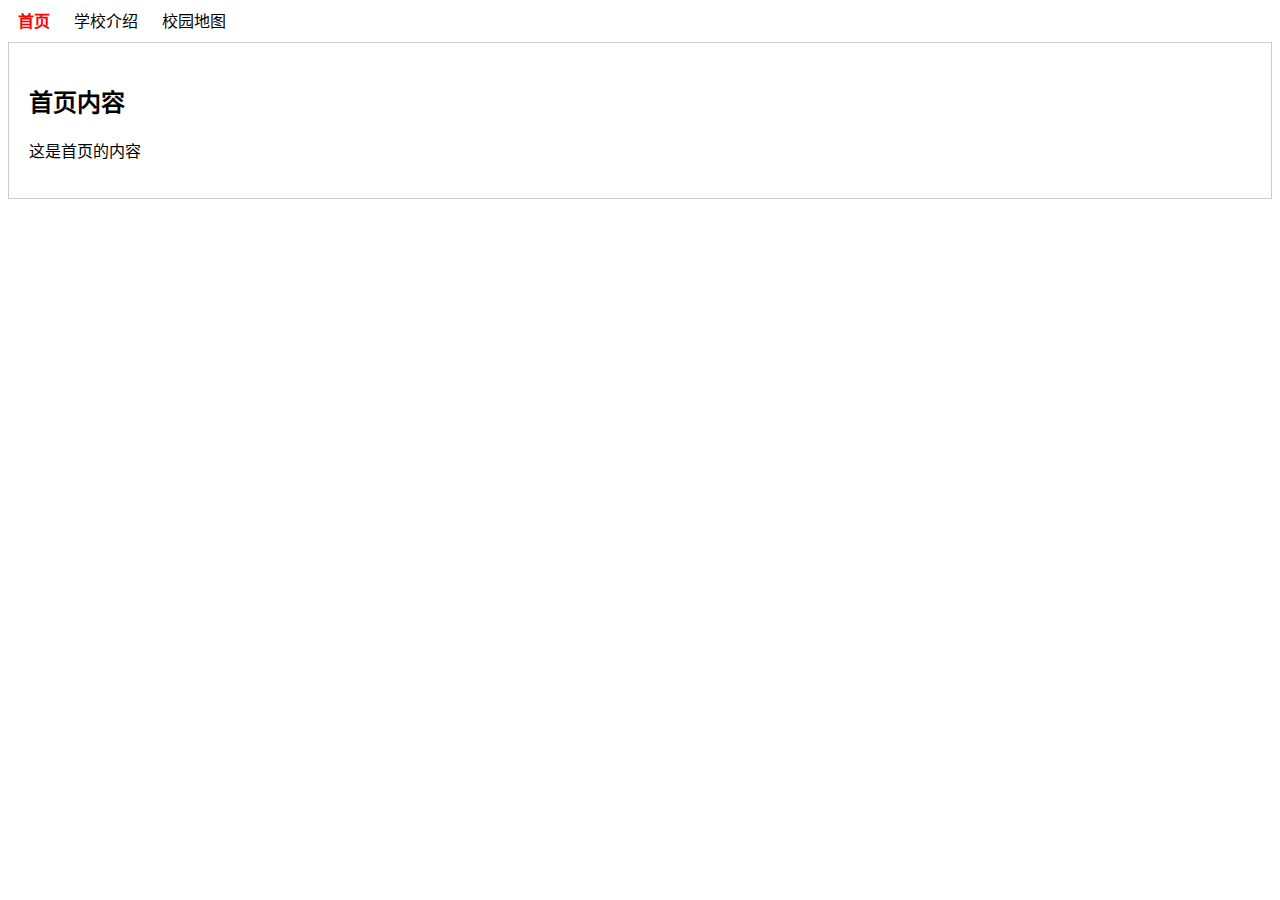
<file: debug-nav.html>
<!DOCTYPE html>
<html lang="zh-CN">
<head>
  <meta charset="UTF-8">
  <title>导航测试</title>
  <style>
    .section {
      display: none;
      padding: 20px;
      border: 1px solid #ccc;
      margin: 10px 0;
    }
    .section.active {
      display: block !important;
    }
    .nav-link {
      margin: 0 10px;
      cursor: pointer;
    }
    .nav-link.active {
      color: red;
      font-weight: bold;
    }
  </style>
</head>
<body>
  <nav>
    <a class="nav-link active" data-section="home">首页</a>
    <a class="nav-link" data-section="about">学校介绍</a>
    <a class="nav-link" data-section="map">校园地图</a>
  </nav>

  <div id="home" class="section active">
    <h2>首页内容</h2>
    <p>这是首页的内容</p>
  </div>

  <div id="about" class="section">
    <h2>学校介绍内容</h2>
    <p>这是学校介绍的内容</p>
  </div>

  <div id="map" class="section">
    <h2>校园地图内容</h2>
    <p>这是校园地图的内容</p>
  </div>

  <script>
    document.addEventListener('DOMContentLoaded', function() {
      const navLinks = document.querySelectorAll('.nav-link');
      const sections = document.querySelectorAll('.section');
      
      console.log('找到的板块数量:', sections.length);
      sections.forEach(section => {
        console.log('板块ID:', section.id, '类名:', section.className);
      });
      
      console.log('找到的导航链接数量:', navLinks.length);
      navLinks.forEach(link => {
        console.log('导航链接:', link.getAttribute('data-section'), '文本:', link.textContent);
      });
      
      function switchSection(sectionId) {
        console.log('切换到板块:', sectionId);
        
        // 更新导航激活状态
        navLinks.forEach(link => {
          if (link.getAttribute('data-section') === sectionId) {
            link.classList.add('active');
          } else {
            link.classList.remove('active');
          }
        });

        // 更新板块显示
        sections.forEach(section => {
          if (section.id === sectionId) {
            section.classList.add('active');
            section.style.display = 'block';
            console.log('显示板块:', section.id, '计算样式:', window.getComputedStyle(section).display);
          } else {
            section.classList.remove('active');
            section.style.display = 'none';
          }
        });
      }

      // 导航链接点击事件
      navLinks.forEach(link => {
        link.addEventListener('click', function(e) {
          const sectionId = this.getAttribute('data-section');
          console.log('点击导航链接:', sectionId);
          
          if (sectionId) {
            e.preventDefault();
            switchSection(sectionId);
          }
        });
      });
    });
  </script>
</body>
</html>
</file>
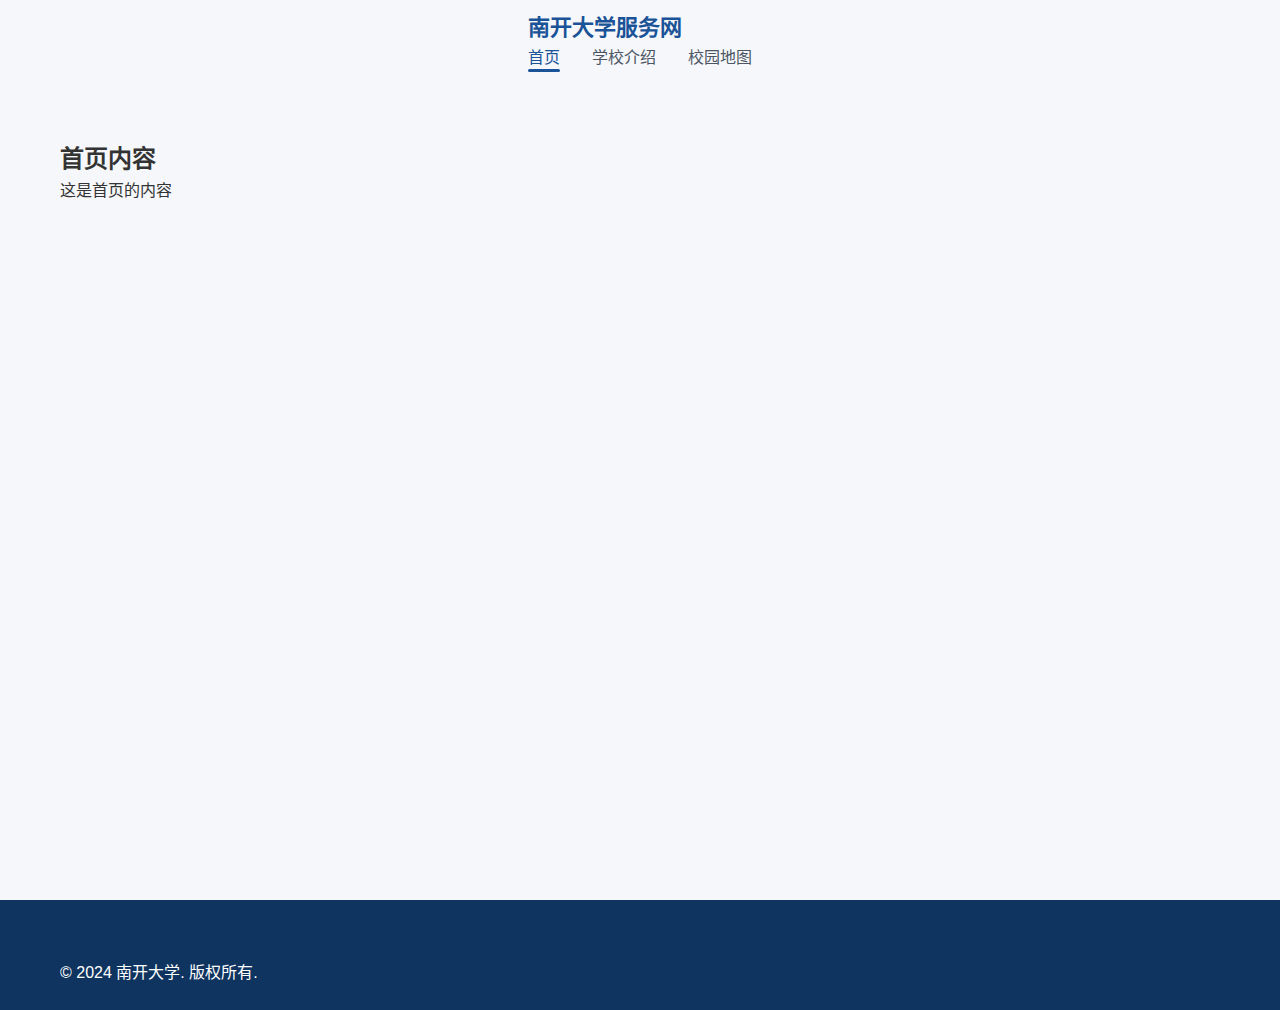
<file: test-nav-minimal.html>
<!DOCTYPE html>
<html lang="zh-CN">
<head>
    <meta charset="UTF-8">
    <meta name="viewport" content="width=device-width, initial-scale=1.0">
    <title>导航测试</title>
    <link rel="stylesheet" href="style.css">
</head>
<body>
    <!-- 导航栏 -->
    <nav class="navbar">
      <div class="container">
        <a href="#" class="logo">
          <span class="logo-text">南开大学服务网</span>
        </a>
        <ul class="nav-links">
          <li><a href="#home" class="nav-link active" data-section="home">首页</a></li>
          <li><a href="#about" class="nav-link" data-section="about">学校介绍</a></li>
          <li><a href="#map" class="nav-link" data-section="map">校园地图</a></li>
        </ul>
      </div>
    </nav>

    <!-- 内容板块 -->
    <section id="home" class="section home-section active">
      <div class="container">
        <h2>首页内容</h2>
        <p>这是首页的内容</p>
      </div>
    </section>

    <section id="about" class="section about-section">
      <div class="container">
        <h2>学校介绍内容</h2>
        <p>这是学校介绍的内容</p>
      </div>
    </section>

    <section id="map" class="section map-section">
      <div class="container">
        <h2>校园地图内容</h2>
        <p>这是校园地图的内容</p>
      </div>
    </section>

    <!-- 页脚 -->
    <footer class="footer">
      <div class="container">
        <p>&copy; 2024 南开大学. 版权所有.</p>
      </div>
    </footer>

    <script src="script.js"></script>
</body>
</html>
</file>
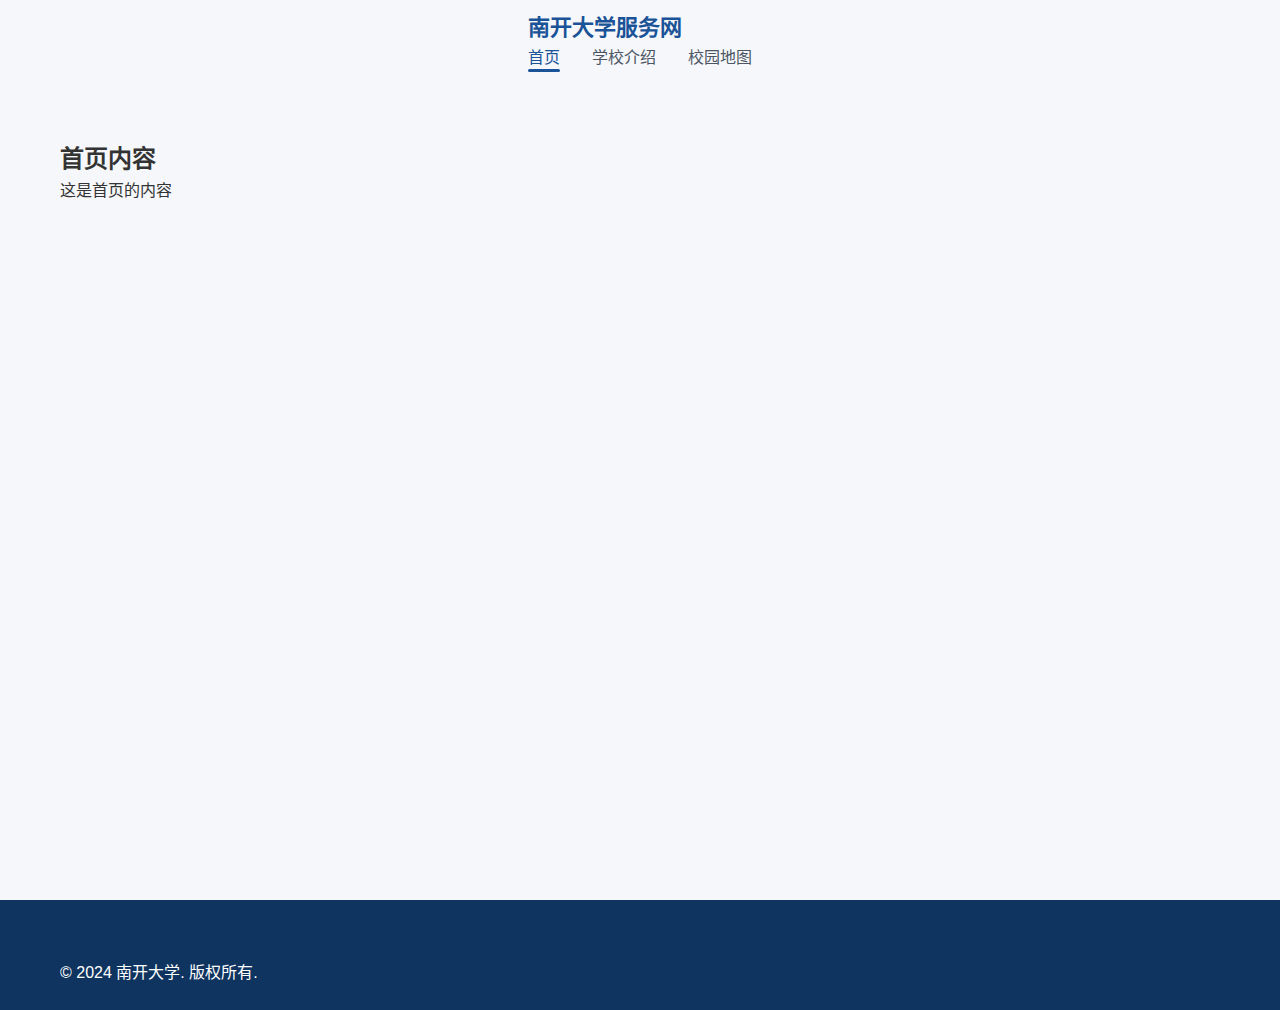
<file: test-nav-simple.html>
<!DOCTYPE html>
<html lang="zh-CN">
<head>
    <meta charset="UTF-8">
    <meta name="viewport" content="width=device-width, initial-scale=1.0">
    <title>导航测试</title>
    <link rel="stylesheet" href="style.css">
</head>
<body>
    <!-- 导航栏 -->
    <nav class="navbar">
      <div class="container">
        <a href="#" class="logo">
          <span class="logo-text">南开大学服务网</span>
        </a>
        <ul class="nav-links">
          <li><a href="#home" class="nav-link active" data-section="home">首页</a></li>
          <li><a href="#about" class="nav-link" data-section="about">学校介绍</a></li>
          <li><a href="#map" class="nav-link" data-section="map">校园地图</a></li>
        </ul>
      </div>
    </nav>

    <!-- 内容板块 -->
    <section id="home" class="section home-section active">
      <div class="container">
        <h2>首页内容</h2>
        <p>这是首页的内容</p>
      </div>
    </section>

    <section id="about" class="section about-section">
      <div class="container">
        <h2>学校介绍内容</h2>
        <p>这是学校介绍的内容</p>
      </div>
    </section>

    <section id="map" class="section map-section">
      <div class="container">
        <h2>校园地图内容</h2>
        <p>这是校园地图的内容</p>
      </div>
    </section>

    <!-- 页脚 -->
    <footer class="footer">
      <div class="container">
        <p>&copy; 2024 南开大学. 版权所有.</p>
      </div>
    </footer>

    <script src="script-simple.js"></script>
</body>
</html>
</file>
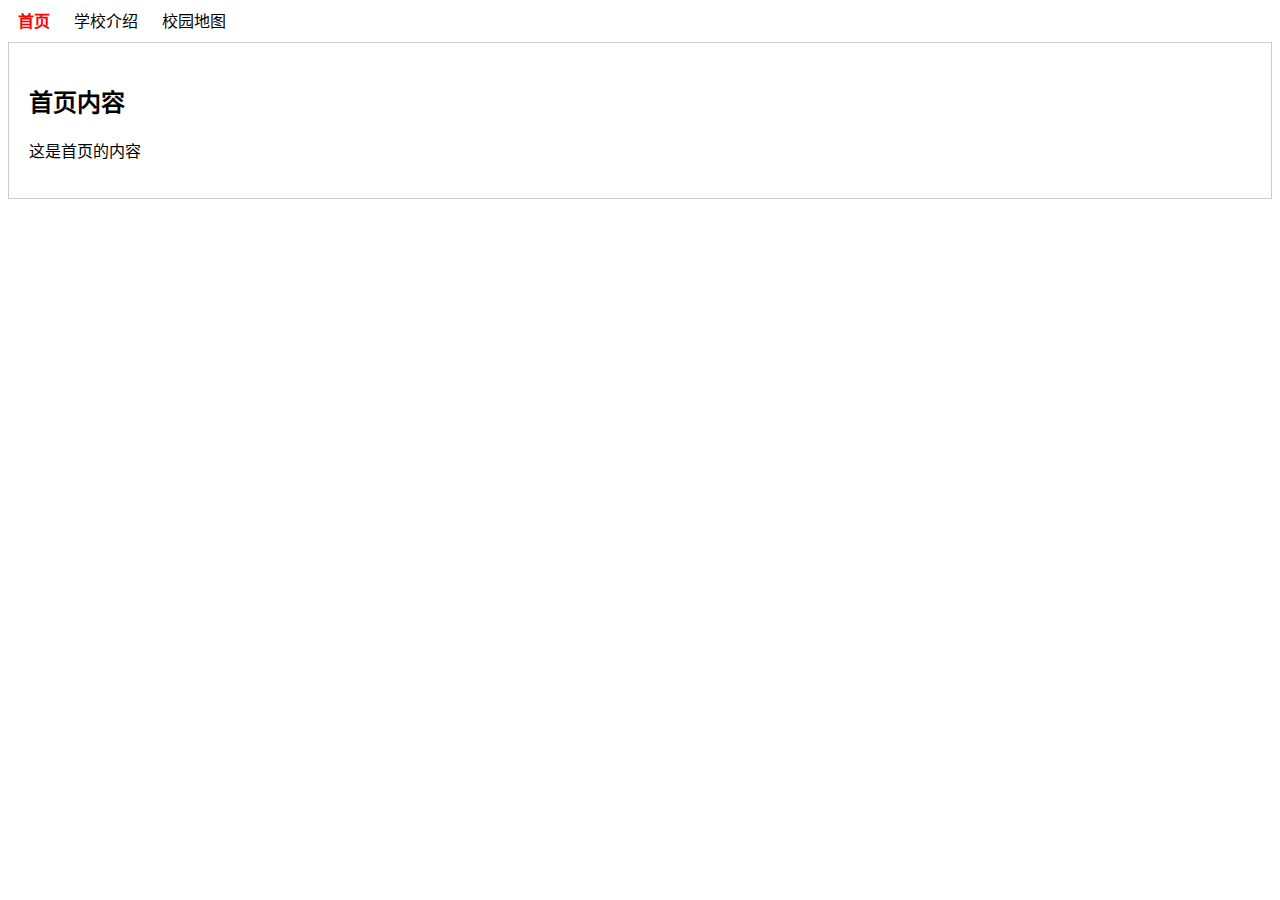
<file: test-nav.html>
<!DOCTYPE html>
<html lang="zh-CN">
<head>
  <meta charset="UTF-8">
  <title>导航测试</title>
  <style>
    .section {
      display: none;
      padding: 20px;
      border: 1px solid #ccc;
      margin: 10px 0;
    }
    .section.active {
      display: block !important;
    }
    .nav-link {
      margin: 0 10px;
      cursor: pointer;
    }
    .nav-link.active {
      color: red;
      font-weight: bold;
    }
  </style>
</head>
<body>
  <nav>
    <a class="nav-link active" data-section="home">首页</a>
    <a class="nav-link" data-section="about">学校介绍</a>
    <a class="nav-link" data-section="map">校园地图</a>
  </nav>

  <div id="home" class="section active">
    <h2>首页内容</h2>
    <p>这是首页的内容</p>
  </div>

  <div id="about" class="section">
    <h2>学校介绍内容</h2>
    <p>这是学校介绍的内容</p>
  </div>

  <div id="map" class="section">
    <h2>校园地图内容</h2>
    <p>这是校园地图的内容</p>
  </div>

  <script>
    document.addEventListener('DOMContentLoaded', function() {
      const navLinks = document.querySelectorAll('.nav-link');
      const sections = document.querySelectorAll('.section');
      
      function switchSection(sectionId) {
        console.log('切换到板块:', sectionId);
        
        // 更新导航激活状态
        navLinks.forEach(link => {
          if (link.getAttribute('data-section') === sectionId) {
            link.classList.add('active');
          } else {
            link.classList.remove('active');
          }
        });

        // 更新板块显示
        sections.forEach(section => {
          if (section.id === sectionId) {
            section.classList.add('active');
            console.log('显示板块:', section.id, '计算样式:', window.getComputedStyle(section).display);
          } else {
            section.classList.remove('active');
          }
        });
      }

      // 导航链接点击事件
      navLinks.forEach(link => {
        link.addEventListener('click', function(e) {
          const sectionId = this.getAttribute('data-section');
          console.log('点击导航链接:', sectionId);
          
          if (sectionId) {
            e.preventDefault();
            switchSection(sectionId);
          }
        });
      });
    });
  </script>
</body>
</html>
</file>
<file: style.css>
/* 全局样式重置 */
*,
*::before,
*::after {
  box-sizing: border-box;
  margin: 0;
  padding: 0;
}

:root {
  /* 南开大学品牌色 */
  --nk-blue: #1a5397;
  --nk-blue-light: #3b82f6;
  --nk-blue-dark: #0f3460;
  --nk-gray: #f5f7fa;
  --nk-gray-dark: #4b5563;
  --nk-white: #ffffff;
  --nk-accent: #ffc107;

  /* 通用变量 */
  --shadow-sm: 0 2px 8px rgba(0, 0, 0, 0.08);
  --shadow-md: 0 4px 16px rgba(0, 0, 0, 0.12);
  --shadow-lg: 0 8px 24px rgba(0, 0, 0, 0.16);
  --radius-sm: 8px;
  --radius-md: 12px;
  --radius-lg: 16px;
  --transition: all 0.3s ease;
}

body {
  font-family: -apple-system, BlinkMacSystemFont, "Segoe UI", Roboto, "Helvetica Neue",
    Arial, "Noto Sans", "PingFang SC", "Hiragino Sans GB", "Microsoft YaHei",
    sans-serif;
  background-color: var(--nk-gray);
  color: #333;
  line-height: 1.6;
  scroll-behavior: smooth;
}

/* 容器样式 */
.container {
  max-width: 1200px;
  margin: 0 auto;
  padding: 0 20px;
}

/* 板块通用样式 */
.section {
  display: none;
  padding: 60px 0;
  min-height: calc(100vh - 80px);
}

.section.active {
  display: block;
}

/* 导航栏样式 */
.header {
  background-color: var(--nk-white);
  box-shadow: var(--shadow-sm);
  position: sticky;
  top: 0;
  z-index: 1000;
}

.navbar {
  display: flex;
  justify-content: space-between;
  align-items: center;
  height: 80px;
}

.logo {
  display: flex;
  align-items: center;
  gap: 12px;
  text-decoration: none;
}

.logo-img {
  height: 50px;
  width: auto;
}

.logo-text {
  font-size: 22px;
  font-weight: 700;
  color: var(--nk-blue);
}

.nav-links {
  display: flex;
  gap: 32px;
  list-style: none;
}

.nav-link {
  text-decoration: none;
  color: var(--nk-gray-dark);
  font-size: 16px;
  font-weight: 500;
  position: relative;
  transition: var(--transition);
}

.nav-link:hover {
  color: var(--nk-blue);
}

.nav-link.active {
  color: var(--nk-blue);
}

.nav-link.active::after {
  content: "";
  position: absolute;
  bottom: -6px;
  left: 0;
  width: 100%;
  height: 3px;
  background-color: var(--nk-blue);
  border-radius: 3px;
}

/* 英雄区域样式 */
.hero {
  background: linear-gradient(135deg, var(--nk-blue-dark), var(--nk-blue));
  color: var(--nk-white);
  padding: 100px 0;
  text-align: center;
  position: relative;
  overflow: hidden;
}

.hero::before {
  content: "";
  position: absolute;
  top: 0;
  left: 0;
  width: 100%;
  height: 100%;
  background-image: url("assets/nk-background.png");
  background-size: cover;
  background-position: center;
  opacity: 0.1;
  z-index: 0;
}

.hero-content {
  position: relative;
  z-index: 1;
}

.hero-title {
  font-size: 48px;
  margin-bottom: 24px;
  font-weight: 700;
  letter-spacing: 2px;
}

.hero-subtitle {
  font-size: 20px;
  max-width: 800px;
  margin: 0 auto 48px;
  opacity: 0.9;
  line-height: 1.8;
}

.btn {
  display: inline-block;
  padding: 14px 36px;
  background-color: var(--nk-accent);
  color: var(--nk-blue-dark);
  font-size: 16px;
  font-weight: 600;
  text-decoration: none;
  border-radius: var(--radius-sm);
  transition: var(--transition);
  border: none;
  cursor: pointer;
  box-shadow: var(--shadow-sm);
}

.btn:hover {
  background-color: #e6a800;
  transform: translateY(-2px);
  box-shadow: var(--shadow-md);
}

.btn-outline {
  background-color: transparent;
  border: 2px solid var(--nk-white);
  color: var(--nk-white);
  margin-left: 20px;
}

.btn-outline:hover {
  background-color: rgba(255, 255, 255, 0.1);
  transform: translateY(-2px);
}

/* 特色板块样式 */
.features {
  padding: 80px 0;
  background-color: var(--nk-white);
}

.section-title {
  font-size: 36px;
  color: var(--nk-blue-dark);
  text-align: center;
  margin-bottom: 16px;
  position: relative;
  font-weight: 700;
}

.section-title::after {
  content: "";
  position: absolute;
  bottom: -12px;
  left: 50%;
  transform: translateX(-50%);
  width: 80px;
  height: 4px;
  background-color: var(--nk-accent);
  border-radius: 2px;
}

.features-grid {
  display: grid;
  grid-template-columns: repeat(auto-fit, minmax(280px, 1fr));
  gap: 32px;
}

.feature-card {
  background-color: var(--nk-white);
  border-radius: var(--radius-md);
  padding: 36px;
  box-shadow: var(--shadow-sm);
  transition: var(--transition);
  text-align: center;
  border-top: 4px solid var(--nk-blue);
  display: flex;
  flex-direction: column;
  height: 100%;
}

.feature-card:hover {
  transform: translateY(-8px);
  box-shadow: var(--shadow-md);
}

.feature-icon {
  font-size: 48px;
  color: var(--nk-blue);
  margin-bottom: 24px;
}

.feature-title {
  font-size: 22px;
  color: var(--nk-blue-dark);
  margin-bottom: 16px;
  font-weight: 600;
}

.feature-desc {
  color: var(--nk-gray-dark);
  font-size: 15px;
  line-height: 1.7;
  flex-grow: 1;
  margin-bottom: 20px;
}

/* 快速链接样式 */
.feature-link {
  display: inline-block;
  color: var(--nk-blue);
  font-size: 14px;
  font-weight: 500;
  text-decoration: none;
  transition: var(--transition);
  margin-top: auto;
}

.feature-link:hover {
  color: var(--nk-blue-dark);
  transform: translateX(5px);
}

.feature-link i {
  margin-left: 5px;
  font-size: 12px;
}

/* 学校介绍页面样式 */
.about-section {
  background-color: var(--nk-white);
  padding: 80px 0;
}

.about-header {
  text-align: center;
  margin-bottom: 60px;
}

.about-tagline {
  font-size: 18px;
  color: var(--nk-gray-dark);
  margin-top: 8px;
  font-style: italic;
}

/* 每个区块样式 */
.about-section-block {
  background-color: var(--nk-white);
  border-radius: var(--radius-lg);
  box-shadow: var(--shadow-sm);
  padding: 30px;
  margin-bottom: 40px;
  transition: var(--transition);
}

.about-section-block:hover {
  box-shadow: var(--shadow-md);
}

/* 区块标题栏 */
.about-section-header {
  display: flex;
  align-items: center;
  gap: 15px;
  margin-bottom: 30px;
  padding-bottom: 15px;
  border-bottom: 1px solid #eee;
}

.section-icon {
  width: 40px;
  height: 40px;
  background-color: var(--nk-blue-light);
  color: white;
  border-radius: 50%;
  display: flex;
  align-items: center;
  justify-content: center;
  font-size: 20px;
}

.about-section-title {
  font-size: 26px;
  color: var(--nk-blue-dark);
  font-weight: 600;
  margin-bottom: 0;
}

/* 内容行布局 */
.about-content-row {
  display: flex;
  gap: 40px;
  align-items: flex-start;
}

.about-image-column {
  flex: 1;
}

.about-text-column {
  flex: 1.5;
}

/* 图片画廊 */
.about-image-gallery {
  border-radius: var(--radius-md);
  overflow: hidden;
  box-shadow: var(--shadow-sm);
}

.main-image {
  width: 100%;
  height: auto;
  display: block;
  transition: var(--transition);
}

.thumbnail-images {
  display: flex;
  gap: 5px;
  margin-top: 5px;
}

.thumbnail {
  flex: 1;
  height: 80px;
  object-fit: cover;
  cursor: pointer;
  opacity: 0.7;
  transition: var(--transition);
}

.thumbnail:hover {
  opacity: 1;
  transform: scale(1.05);
}

/* 高亮项 */
.about-highlights {
  display: flex;
  flex-wrap: wrap;
  gap: 12px;
  margin-top: 20px;
}

.highlight-item {
  display: flex;
  align-items: center;
  gap: 8px;
  background-color: #f0f7ff;
  color: var(--nk-blue);
  padding: 8px 15px;
  border-radius: 20px;
  font-size: 14px;
}

.highlight-item i {
  font-size: 12px;
}

/* 时间线样式（完全匹配你提供的截图） */
.timeline {
  position: relative;
  padding-left: 140px;
  /* 预留日期+竖线区域 */
  margin: 0;
  width: 100%;
}

/* 时间线竖线（左对齐，与日期块右侧贴合） */
.timeline::before {
  content: "";
  position: absolute;
  left: 80px;
  /* 竖线位于日期块右侧 */
  top: 0;
  bottom: 0;
  width: 2px;
  background-color: var(--nk-blue-light);
  z-index: 1;
}

/* 时间线项：日期+内容 */
.timeline-item {
  position: relative;
  margin-bottom: 30px;
  width: 100%;
}

.timeline-item:last-child {
  margin-bottom: 0;
}

/* 日期块：左靠，覆盖竖线 */
.timeline-date {
  position: absolute;
  left: -140px;
  /* 左移到timeline的padding区域 */
  top: 0;
  width: 120px;
  /* 足够宽的日期区域 */
  text-align: left;
  /* 左对齐文字 */
  background-color: var(--nk-blue);
  color: white;
  padding: 8px 12px;
  border-radius: 4px;
  font-weight: 600;
  font-size: 14px;
  white-space: nowrap;
  z-index: 2;
  /* 覆盖竖线 */
  box-sizing: border-box;
}

/* 内容区：右靠，无遮挡 */
.timeline-content {
  background-color: #f8f9fa;
  padding: 15px 20px;
  border-radius: var(--radius-md);
  box-shadow: var(--shadow-sm);
  width: 100%;
  box-sizing: border-box;
  margin: 0;
}

.timeline-content h4 {
  color: var(--nk-blue-dark);
  margin-bottom: 8px;
  font-size: 16px;
  font-weight: 700;
}

.timeline-content p {
  color: var(--nk-gray-dark);
  line-height: 1.6;
  font-size: 14px;
  margin: 0;
}

/* 学科卡片样式 */
.disciplines-content {
  margin-bottom: 30px;
}

.disciplines-intro {
  margin-bottom: 30px;
}

.disciplines-grid {
  display: grid;
  grid-template-columns: repeat(auto-fit, minmax(250px, 1fr));
  gap: 20px;
}

.discipline-card {
  background-color: #f8f9fa;
  border-radius: var(--radius-md);
  padding: 25px;
  transition: var(--transition);
  border-left: 4px solid var(--nk-blue-light);
}

.discipline-card:hover {
  transform: translateY(-5px);
  box-shadow: var(--shadow-sm);
  background-color: white;
}

.discipline-icon {
  font-size: 32px;
  color: var(--nk-blue);
  margin-bottom: 15px;
}

.discipline-title {
  font-size: 18px;
  color: var(--nk-blue-dark);
  margin-bottom: 10px;
}

.discipline-desc {
  font-size: 14px;
  color: var(--nk-gray-dark);
  line-height: 1.6;
}

/* 校园文化样式 */
.culture-content {
  display: flex;
  flex-direction: column;
  gap: 20px;
}

.culture-item {
  display: flex;
  gap: 20px;
  align-items: flex-start;
  padding: 20px;
  background-color: #f8f9fa;
  border-radius: var(--radius-md);
  transition: var(--transition);
}

.culture-item:hover {
  transform: translateX(5px);
  box-shadow: var(--shadow-sm);
}

.culture-icon {
  font-size: 36px;
  color: var(--nk-blue);
  margin-top: 5px;
}

.culture-title {
  font-size: 18px;
  color: var(--nk-blue-dark);
  margin-bottom: 8px;
}

.culture-desc {
  font-weight: 500;
  margin-bottom: 8px;
}

.culture-explainer {
  font-size: 14px;
  color: var(--nk-gray-dark);
  line-height: 1.6;
}

/* 校园设施样式（移除左上角小字 - 已修改） */
.facilities-grid {
  display: grid;
  grid-template-columns: repeat(auto-fit, minmax(280px, 1fr));
  gap: 25px;
}

.facility-card {
  border-radius: var(--radius-md);
  overflow: hidden;
  box-shadow: var(--shadow-sm);
  transition: var(--transition);
  background-color: white;
}

.facility-card:hover {
  transform: translateY(-8px);
  box-shadow: var(--shadow-md);
}

.facility-image {
  width: 100%;
  height: 180px;
  object-fit: cover;
  transition: var(--transition);
}

.facility-card:hover .facility-image {
  transform: scale(1.05);
}

.facility-title {
  font-size: 18px;
  color: var(--nk-blue-dark);
  padding: 15px 20px 5px;
  margin-bottom: 5px;
}

.facility-desc {
  font-size: 14px;
  color: var(--nk-gray-dark);
  padding: 0 20px 20px;
  line-height: 1.6;
}

/* 数据统计样式 */
.statistics-grid {
  display: grid;
  grid-template-columns: repeat(auto-fit, minmax(120px, 1fr));
  gap: 15px;
}

.stat-card {
  background-color: var(--nk-blue-light);
  color: var(--nk-white);
  padding: 25px 15px;
  border-radius: var(--radius-md);
  text-align: center;
  box-shadow: var(--shadow-sm);
  transition: var(--transition);
  position: relative;
  overflow: hidden;
}

.stat-card::before {
  content: "";
  position: absolute;
  top: 0;
  left: 0;
  width: 100%;
  height: 100%;
  background: linear-gradient(135deg, rgba(255, 255, 255, 0.1), rgba(255, 255, 255, 0));
  transform: translateX(-100%);
  transition: var(--transition);
}

.stat-card:hover {
  transform: translateY(-5px);
  box-shadow: var(--shadow-md);
  background-color: var(--nk-blue);
}

.stat-card:hover::before {
  transform: translateX(100%);
}

.stat-number {
  font-size: 28px;
  font-weight: 700;
  margin-bottom: 5px;
}

.stat-label {
  font-size: 14px;
  opacity: 0.9;
  text-transform: uppercase;
  letter-spacing: 1px;
}

/* 杰出校友样式 */
.alumni-slider {
  display: flex;
  gap: 25px;
  overflow-x: auto;
  padding-bottom: 20px;
  scrollbar-width: thin;
  scrollbar-color: var(--nk-blue-light) transparent;
}

.alumni-slider::-webkit-scrollbar {
  height: 6px;
}

.alumni-slider::-webkit-scrollbar-track {
  background: transparent;
}

.alumni-slider::-webkit-scrollbar-thumb {
  background-color: var(--nk-blue-light);
  border-radius: 3px;
}

.alumni-item {
  flex: 0 0 280px;
  background-color: white;
  border-radius: var(--radius-md);
  padding: 25px;
  box-shadow: var(--shadow-sm);
  text-align: center;
  transition: var(--transition);
}

.alumni-item:hover {
  transform: translateY(-5px);
  box-shadow: var(--shadow-md);
}

.alumni-photo {
  width: 120px;
  height: 120px;
  border-radius: 50%;
  object-fit: cover;
  margin: 0 auto 15px;
  border: 3px solid var(--nk-blue-light);
}

.alumni-name {
  font-size: 18px;
  color: var(--nk-blue-dark);
  margin-bottom: 5px;
}

.alumni-title {
  font-size: 14px;
  color: var(--nk-gray-dark);
  margin-bottom: 10px;
  font-style: italic;
}

.alumni-desc {
  font-size: 13px;
  color: var(--nk-gray-dark);
  line-height: 1.6;
}

/* 地图页面样式 */
.page {
  max-width: 1200px;
  margin: 24px auto 40px;
  padding: 0 16px;
}

.page-header {
  text-align: center;
  margin-bottom: 24px;
}

.page-header h1 {
  font-size: 32px;
  margin-bottom: 12px;
  color: var(--nk-blue-dark);
}

.page-header p {
  font-size: 16px;
  color: var(--nk-gray-dark);
}

.layout {
  display: flex;
  gap: 24px;
  align-items: flex-start;
}

/* 左侧地图 */
.map-panel {
  flex: 2;
}

.map-container {
  position: relative;
  width: 100%;
  border-radius: 16px;
  overflow: hidden;
  background: #e0e7ff;
  box-shadow: 0 10px 30px rgba(15, 23, 42, 0.12);
}

.campus-map {
  display: block;
  width: 100%;
  height: auto;
}

/* 建筑热点样式 */
.hotspot {
  position: absolute;
  cursor: pointer;
  outline: 2px dashed red;
  background: rgba(255, 0, 0, 0.15);
  cursor: move;
}

/* 高亮外观效果 */
.hotspot::before {
  content: "";
  position: absolute;
  inset: 0;
  border-radius: 8px;
  background: rgba(255, 241, 118, 0);
  border: 2px solid rgba(255, 255, 255, 0);
  box-shadow: 0 0 0 rgba(0, 0, 0, 0);
  opacity: 0;
  mix-blend-mode: multiply;
  transition:
    opacity 0.15s ease-out,
    box-shadow 0.15s ease-out,
    background 0.15s ease-out,
    transform 0.15s ease-out,
    border-color 0.15s ease-out;
}

/* 鼠标滑过效果 */
.hotspot:hover::before {
  opacity: 1;
  background: rgba(255, 241, 118, 0.75);
  border-color: rgba(255, 255, 255, 0.95);
  box-shadow: 0 0 18px rgba(255, 235, 59, 0.95);
  transform: translate3d(0, -2px, 0) scale(1.03);
}

/* 点击锁定效果 */
.hotspot.active::before {
  opacity: 1;
  background: rgba(59, 130, 246, 0.55);
  border-color: rgba(37, 99, 235, 1);
  box-shadow: 0 0 22px rgba(37, 99, 235, 0.98);
  transform: translate3d(0, -2px, 0) scale(1.05);
}

/* 拖拽调试模式样式 */
.hotspot.dragging {
  outline: 2px solid #2563eb;
  background: rgba(59, 130, 246, 0.25);
  z-index: 10;
}

/* 右侧信息栏 */
.info-panel {
  flex: 1;
  display: flex;
  flex-direction: column;
  gap: 16px;
}

.info-box {
  background: white;
  border-radius: 16px;
  padding: 20px 24px;
  box-shadow: 0 8px 24px rgba(15, 23, 42, 0.1);
  min-height: 200px;
}

.info-title {
  font-size: 20px;
  margin-bottom: 16px;
  color: var(--nk-blue-dark);
}

/* 图片容器样式 */
.info-image-container {
  margin: 16px 0;
  border-radius: 8px;
  overflow: hidden;
  box-shadow: 0 2px 8px rgba(0, 0, 0, 0.1);
}

/* 图片样式 */
.info-image {
  width: 100%;
  height: auto;
  display: block;
  object-fit: cover;
  max-height: 300px;
}

.info-body {
  font-size: 15px;
  line-height: 1.7;
  color: #444;
  white-space: pre-wrap;
}

.hint-box {
  background: #eef2ff;
  border-radius: 14px;
  padding: 16px;
  font-size: 14px;
  color: #4b5563;
}

.hint-box ul {
  list-style: none;
  margin-top: 8px;
}

.hint-box li+li {
  margin-top: 4px;
}

/* 页脚样式 */
.footer {
  background-color: var(--nk-blue-dark);
  color: var(--nk-white);
  padding: 60px 0 24px;
}

.footer-content {
  display: flex;
  justify-content: space-between;
  flex-wrap: wrap;
  gap: 40px;
  margin-bottom: 40px;
}

.footer-logo {
  flex: 1;
  min-width: 250px;
}

.footer-logo-img {
  height: 60px;
  margin-bottom: 16px;
}

.footer-slogan {
  font-size: 18px;
  font-weight: 500;
  opacity: 0.9;
}

.footer-links {
  display: flex;
  gap: 60px;
  flex-wrap: wrap;
}

.footer-link-group h4 {
  font-size: 16px;
  margin-bottom: 16px;
  padding-bottom: 8px;
  border-bottom: 2px solid var(--nk-accent);
  display: inline-block;
}

.footer-link-group ul {
  list-style: none;
}

.footer-link-group li {
  margin-bottom: 8px;
}

.footer-link-group a {
  color: rgba(255, 255, 255, 0.8);
  text-decoration: none;
  transition: var(--transition);
}

.footer-link-group a:hover {
  color: var(--nk-accent);
  margin-left: 4px;
}

.footer-bottom {
  text-align: center;
  padding-top: 24px;
  border-top: 1px solid rgba(255, 255, 255, 0.1);
  font-size: 14px;
  opacity: 0.7;
}

/* 响应式样式 */
@media (max-width: 992px) {
  .about-content-row {
    flex-direction: column;
  }

  .about-image-column,
  .about-text-column {
    flex: none;
    width: 100%;
  }

  .layout {
    flex-direction: column;
  }

  .info-panel {
    width: 100%;
  }

  /* 响应式时间线 */
  .timeline {
    padding-left: 120px;
  }

  .timeline::before {
    left: 70px;
  }

  .timeline-date {
    left: -120px;
    width: 100px;
    font-size: 13px;
  }
}

@media (max-width: 768px) {
  .navbar {
    flex-direction: column;
    height: auto;
    padding: 16px 0;
  }

  .nav-links {
    margin-top: 16px;
    gap: 20px;
  }

  .hero-title {
    font-size: 36px;
  }

  .hero-subtitle {
    font-size: 18px;
  }

  .btn {
    padding: 12px 28px;
    margin-bottom: 16px;
  }

  .btn-outline {
    margin-left: 0;
  }

  .section-title {
    font-size: 28px;
  }

  .footer-content {
    flex-direction: column;
    align-items: center;
    text-align: center;
  }

  .footer-links {
    justify-content: center;
  }

  .about-section-title {
    font-size: 22px;
  }

  /* 响应式时间线 */
  .timeline {
    padding-left: 100px;
  }

  .timeline::before {
    left: 60px;
  }

  .timeline-date {
    left: -100px;
    width: 90px;
    font-size: 12px;
  }

  .timeline-content {
    padding: 12px 18px;
  }
}

@media (max-width: 576px) {
  .hero {
    padding: 60px 0;
  }

  .hero-title {
    font-size: 28px;
  }

  .features {
    padding: 40px 0;
  }

  .feature-card {
    padding: 24px;
  }

  .about-section-block {
    padding: 20px;
  }

  .statistics-grid {
    grid-template-columns: repeat(2, 1fr);
  }

  .stat-number {
    font-size: 24px;
  }

  .facilities-grid {
    grid-template-columns: 1fr;
  }

  .alumni-item {
    flex: 0 0 240px;
  }

  /* 移动端时间线 */
  .timeline {
    padding-left: 90px;
  }

  .timeline::before {
    left: 50px;
  }

  .timeline-date {
    left: -90px;
    width: 80px;
    font-size: 11px;
  }

  .timeline-content {
    padding: 10px 15px;
  }

  .timeline-content h4 {
    font-size: 14px;
  }

  .timeline-content p {
    font-size: 13px;
  }
}
</file>
